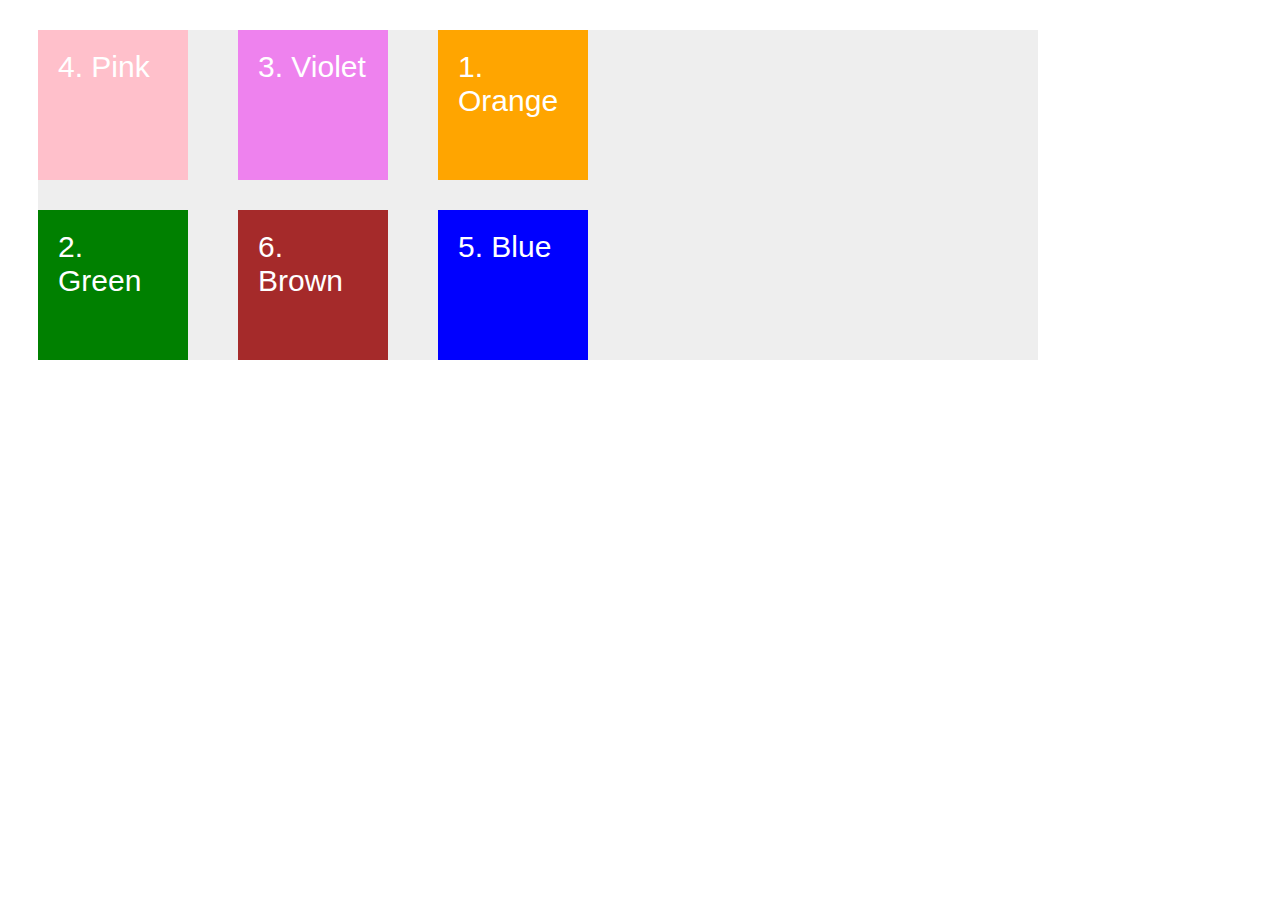
<file: grid-positioning.html>
<!DOCTYPE html>
<html lang="en">
  <head>
    <meta charset="UTF-8" />
    <meta http-equiv="X-UA-Compatible" content="IE=edge" />
    <meta name="viewport" content="width=device-width, initial-scale=1.0" />
    <title>Grid positioning</title>
    <link rel="stylesheet" href="grid-positioning.css" />
  </head>
  <body>
    <div class="container">
      <div class="item item--4">4. Pink</div>
      <div class="item item--3">3. Violet</div>
      <div class="item item--1">1. Orange</div>
      <div class="item item--2">2. Green</div>
      <div class="item item--6">6. Brown</div>
      <div class="item item--5">5. Blue</div>
    </div>
  </body>
</html>
</file>
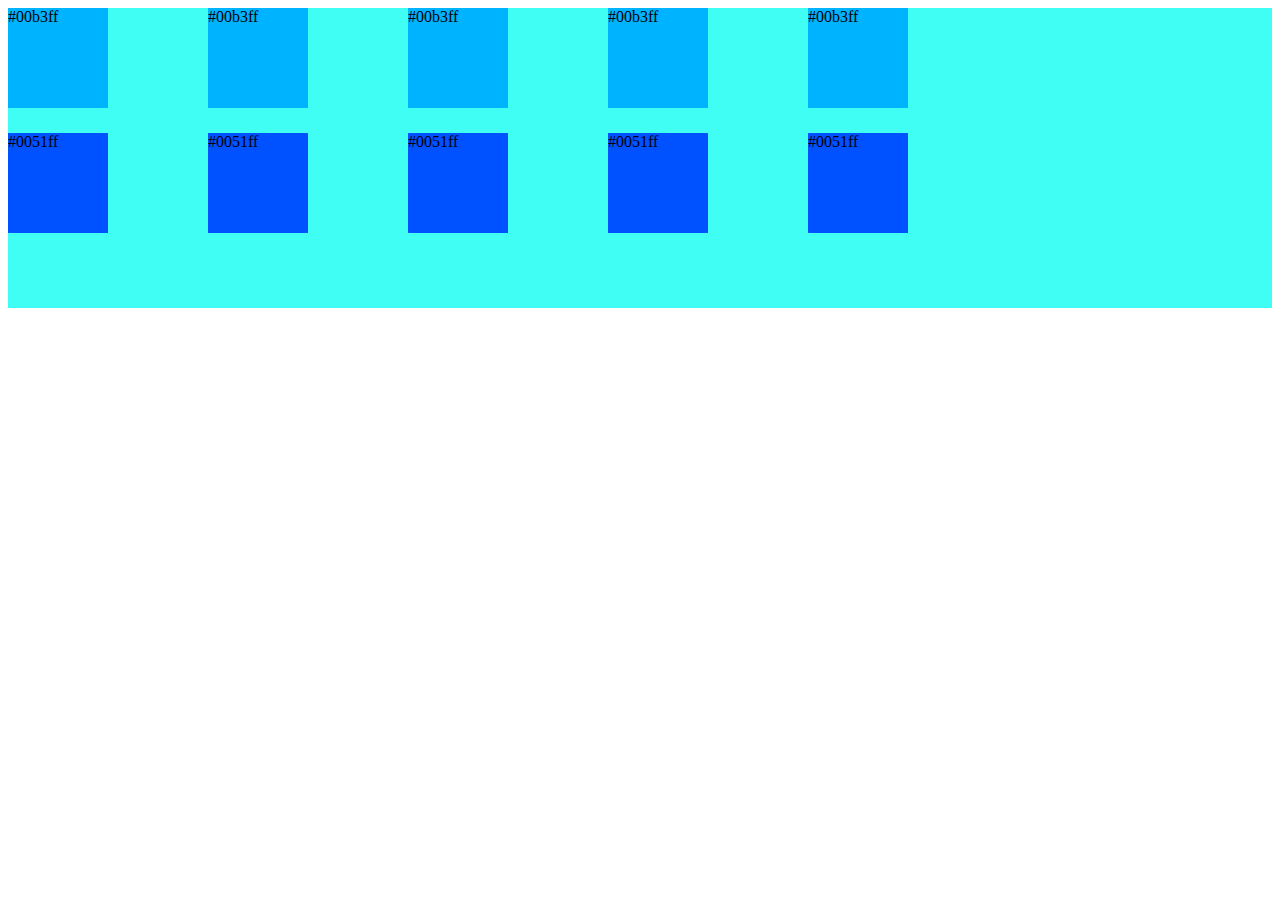
<file: grid10.html>
<!DOCTYPE html>
<html lang="en">
<head>
    <meta charset="UTF-8">
    <meta http-equiv="X-UA-Compatible" content="IE=edge">
    <meta name="viewport" content="width=device-width, initial-scale=1.0">
    <title>Theo?</title>
    <link rel="stylesheet" href="grid10.css" />
</head>
<body>
    <div class="container">
        
        <div class="item item-1">#00b3ff</div>
        <div class="item item-1">#00b3ff</div>
        <div class="item item-1">#00b3ff</div>
        <div class="item item-1">#00b3ff</div>
        <div class="item item-1">#00b3ff</div>
        <div class="item item-2">#0051ff</div>
        <div class="item item-2">#0051ff</div>
        <div class="item item-2">#0051ff</div>
        <div class="item item-2">#0051ff</div>
        <div class="item item-2">#0051ff</div>
    </div>
    

</body>
</html>
</file>
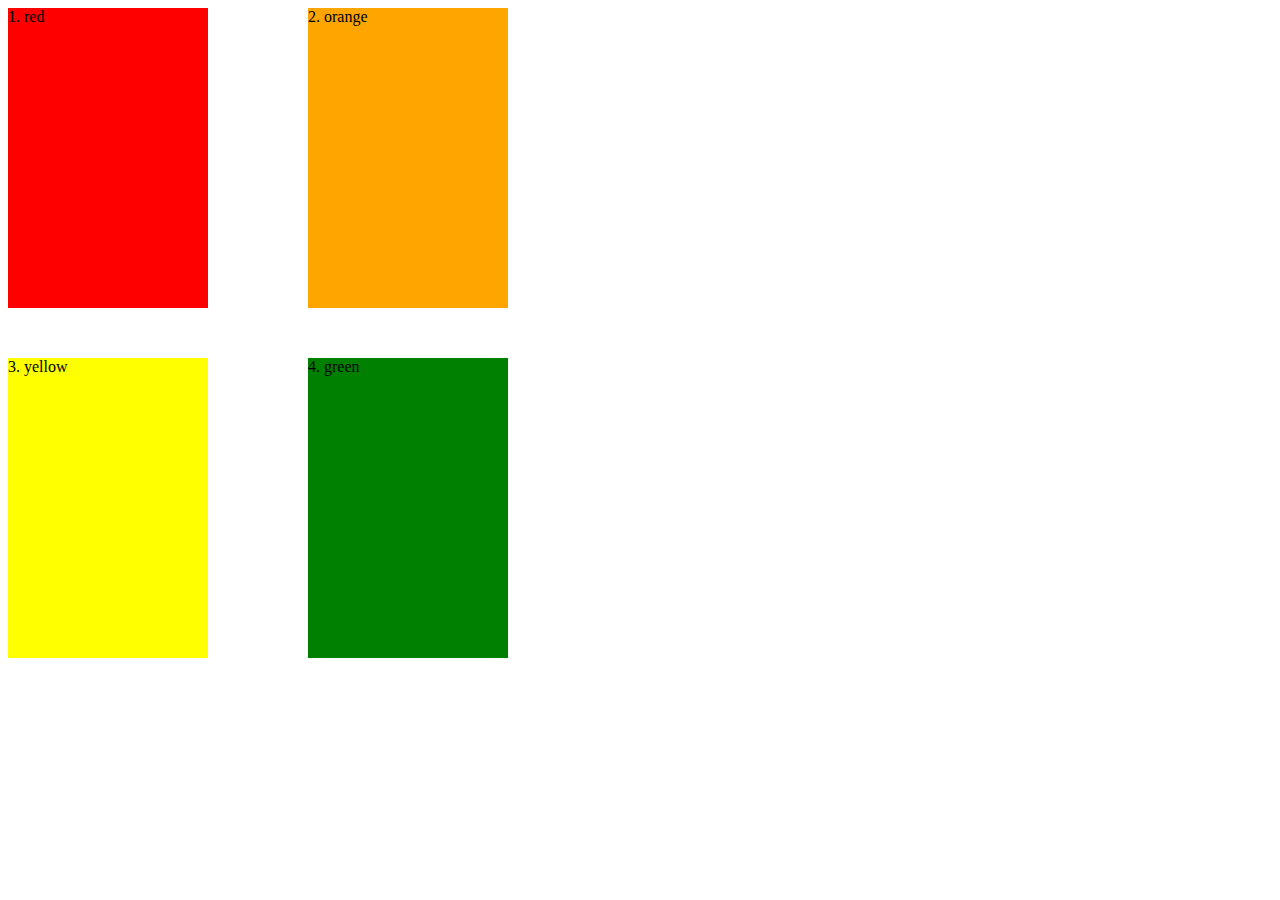
<file: grid4.html>
<!DOCTYPE html>
<html lang="en">
<head>
    <meta charset="UTF-8">
    <meta http-equiv="X-UA-Compatible" content="IE=edge">
    <meta name="viewport" content="width=device-width, initial-scale=1.0">
    <title>Theo?</title>
    <link rel="stylesheet" href="grid4.css" />
</head>
<body>
    <div class="container">
        <div class="item item-1">1. red</div>
        <div class="item item-2">2. orange</div>
        <div class="item item-3">3. yellow</div>
        <div class="item item-4">4. green</div>
    </div>
    

</body>
</html>
</file>
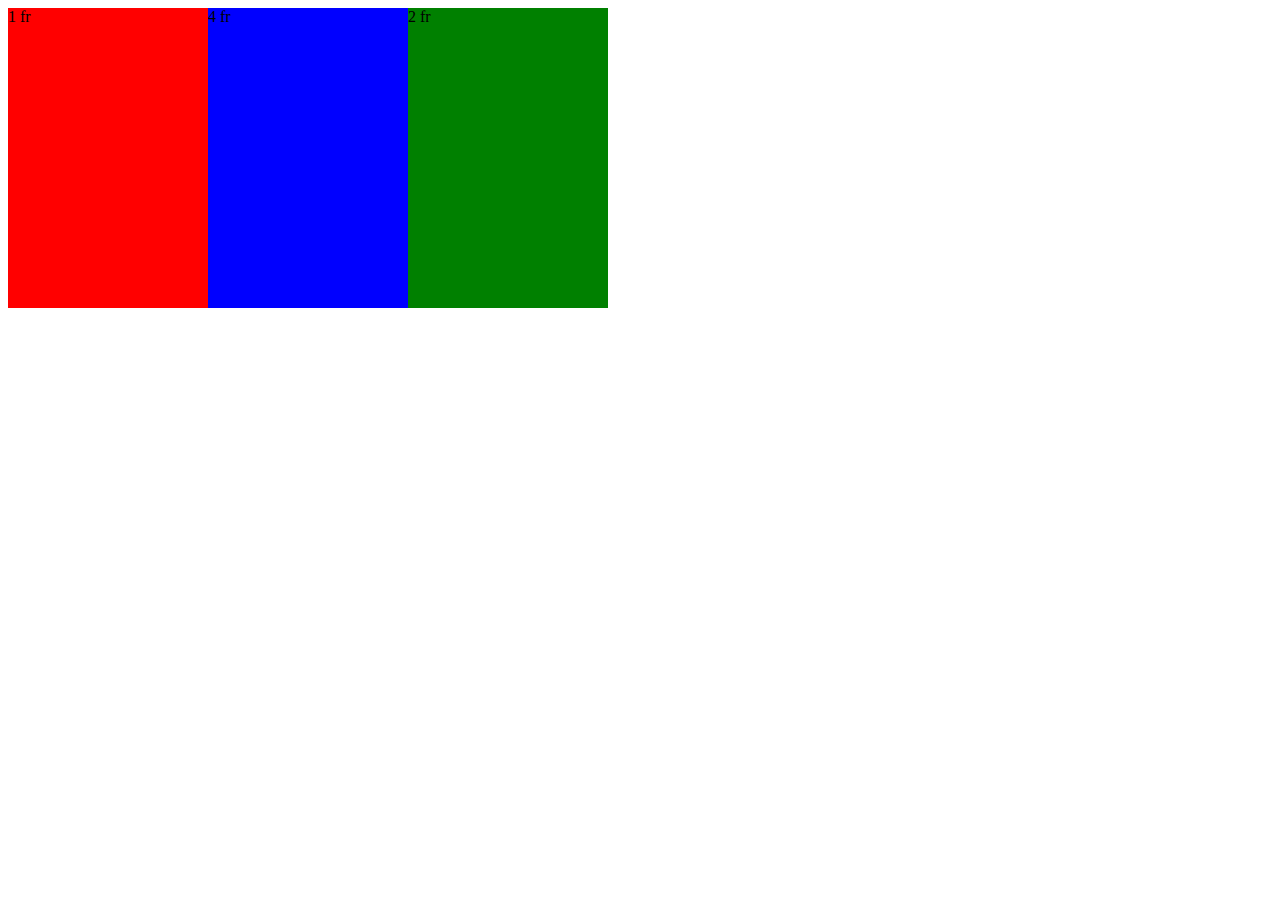
<file: layout-fr.html>
<!DOCTYPE html>
<html lang="en">
<head>
    <meta charset="UTF-8">
    <meta http-equiv="X-UA-Compatible" content="IE=edge">
    <meta name="viewport" content="width=device-width, initial-scale=1.0">
    <title>Theo?</title>
    <link rel="stylesheet" href="layout-fr.css" />
</head>
<body>
    <div class="container">
        
        <div class="item item-1">1 fr</div>
        <div class="item item-2">4 fr</div>
        <div class="item item-3">2 fr</div>
    </div>
    

</body>
</html>
</file>
<file: grid-positioning.css>
.container {
  background-color: #eee;
  width: 1000px;
  margin: 30px ;

  display: grid;
  grid-template-columns: 150px 150px 150px;
  grid-template-rows: 150px 150px;

  row-gap: 30px;
  column-gap: 50px;
}

.item {
  padding: 20px;
  font-size: 30px;
  font-family: sans-serif;
  color: white;
}

.item--1 {
  background-color: orange;
}

.item--2 {
  background-color: green;
}

.item--3 {
  background-color: violet;
}

.item--4 {
  background-color: pink;
}

.item--5 {
  background-color: blue;
}

.item--6 {
  background-color: brown;
}
</file>
<file: grid10.css>
.container {
    background-color: #40fef4;
    width;:600px;
    height: 300px;
    
    display: grid;
    grid-template-columns: 100px 100px 100px 100px 100px;
    grid-template-rows: 100px 100px;
    gap: 25px;
    column-gap: 100px;
}
.item-1 {
    background-color: #00b3ff;
}
.item-2 {
    background-color: #0051ff;
}
</file>
<file: grid4.css>
.container {
    background-color: rgb(255, 255, 255);
    width;:1000px;
    height: 300px;
    
    display: grid;
    grid-template-columns: 200px 200px;
    grid-template-rows: 300px 300px;
    column-gap:100px;
    row-gap: 50px;
}
 

.item-1 {
    background-color: red;
}
.item-2 {
    background-color: orange;
}
.item-3 {
    background-color: yellow;
}
.item-4 {
    background-color: green;
}
</file>
<file: layout-fr.css>
.container {
    background-color: rgb(255, 255, 255);
    width:1000px;
    height: 300px;
    
    display: grid;
    grid-template-columns: 200px 200px 200px;
    grid-template-rows: 300px;
    
}
 

.item-1 {
    background-color: red;
}
.item-2{
    background-color: blue;
}
.item-3{
    background-color: green;
}
</file>
